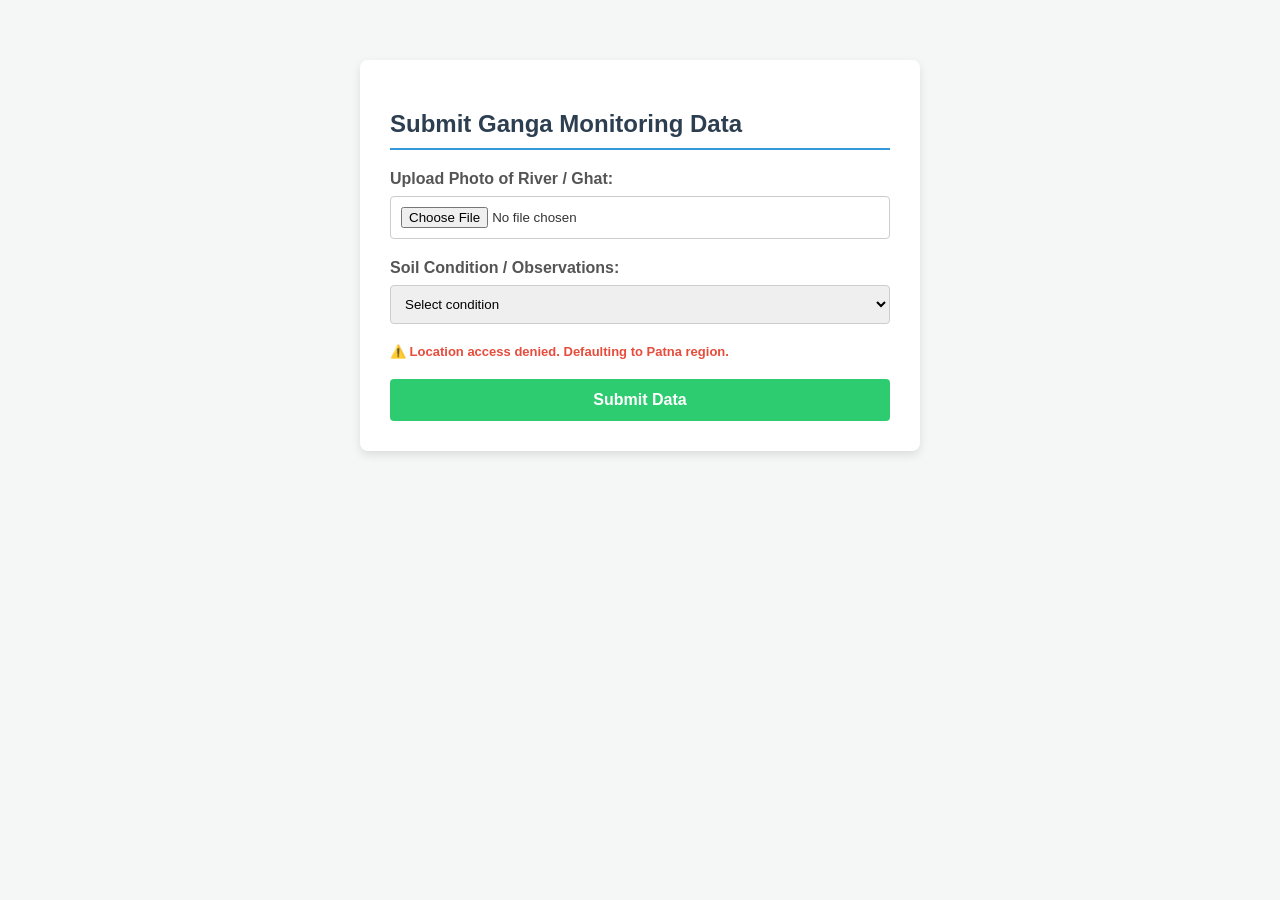
<file: templates/upload.html>
<!DOCTYPE html>
<html lang="en">
<head>
    <meta charset="UTF-8">
    <meta name="viewport" content="width=device-width, initial-scale=1.0">
    <title>Upload Submission - GangaDrishti</title>
    <style>
        body { font-family: Arial, sans-serif; background-color: #f4f7f6; margin: 0; padding: 20px; color: #333; }
        .container { max-width: 500px; margin: 40px auto; background: #ffffff; padding: 30px; border-radius: 8px; box-shadow: 0 4px 10px rgba(0, 0, 0, 0.1); }
        h2 { color: #2c3e50; border-bottom: 2px solid #3498db; padding-bottom: 10px; }
        .form-group { margin-bottom: 20px; }
        label { display: block; margin-bottom: 8px; font-weight: bold; color: #555; }
        input[type="file"], select { width: 100%; padding: 10px; border: 1px solid #ccc; border-radius: 4px; box-sizing: border-box; }
        .gps-status { font-size: 13px; color: #e67e22; margin-top: 5px; font-weight: bold; }
        .btn { width: 100%; padding: 12px; background-color: #2ecc71; color: white; border: none; border-radius: 4px; font-size: 16px; font-weight: bold; cursor: pointer; }
        .btn:hover { background-color: #27ae60; }
    </style>
</head>
<body>
    <div class="container">
        <h2>Submit Ganga Monitoring Data</h2>
        
        <form action="/upload" method="POST" enctype="multipart/form-data" id="uploadForm">
            <!-- Hidden inputs to store GPS coordinates captured by JS -->
            <input type="hidden" id="latitude" name="latitude">
            <input type="hidden" id="longitude" name="longitude">

            <div class="form-group">
                <label for="file">Upload Photo of River / Ghat:</label>
                <input type="file" id="file" name="file" accept="image/png, image/jpeg, image/jpg" required>
            </div>

            <div class="form-group">
                <label for="soil_condition">Soil Condition / Observations:</label>
                <select id="soil_condition" name="soil_condition" required>
                    <option value="" disabled selected>Select condition</option>
                    <option value="Alluvial / Normal">Alluvial / Normal</option>
                    <option value="Silty / Sandy">Silty / Sandy</option>
                    <option value="Eroded Bank">Eroded Bank</option>
                    <option value="Clayey / Dense">Clayey / Dense</option>
                </select>
            </div>

            <div class="form-group">
                <p class="gps-status" id="gpsStatus">📍 Detecting your live GPS location...</p>
            </div>

            <button type="submit" class="btn">Submit Data</button>
        </form>
    </div>

    <script>
        // Automatically fetch browser GPS coordinates on page load
        window.addEventListener("DOMContentLoaded", () => {
            const statusEl = document.getElementById("gpsStatus");
            const latInput = document.getElementById("latitude");
            const lonInput = document.getElementById("longitude");

            if ("geolocation" in navigator) {
                navigator.geolocation.getCurrentPosition(
                    (position) => {
                        latInput.value = position.coords.latitude;
                        lonInput.value = position.coords.longitude;
                        statusEl.style.color = "#27ae60";
                        statusEl.innerText = "📍 GPS Location captured successfully!";
                    },
                    (error) => {
                        console.warn("Geolocation error:", error.message);
                        // Fallback Patna coordinates if user blocks location
                        latInput.value = 25.61;
                        lonInput.value = 85.14;
                        statusEl.style.color = "#e74c3c";
                        statusEl.innerText = "⚠️ Location access denied. Defaulting to Patna region.";
                    },
                    { timeout: 10000 }
                );
            } else {
                latInput.value = 25.61;
                lonInput.value = 85.14;
                statusEl.style.color = "#e74c3c";
                statusEl.innerText = "⚠️ Geolocation not supported by your browser.";
            }
        });
    </script>
</body>
</html>
</file>
